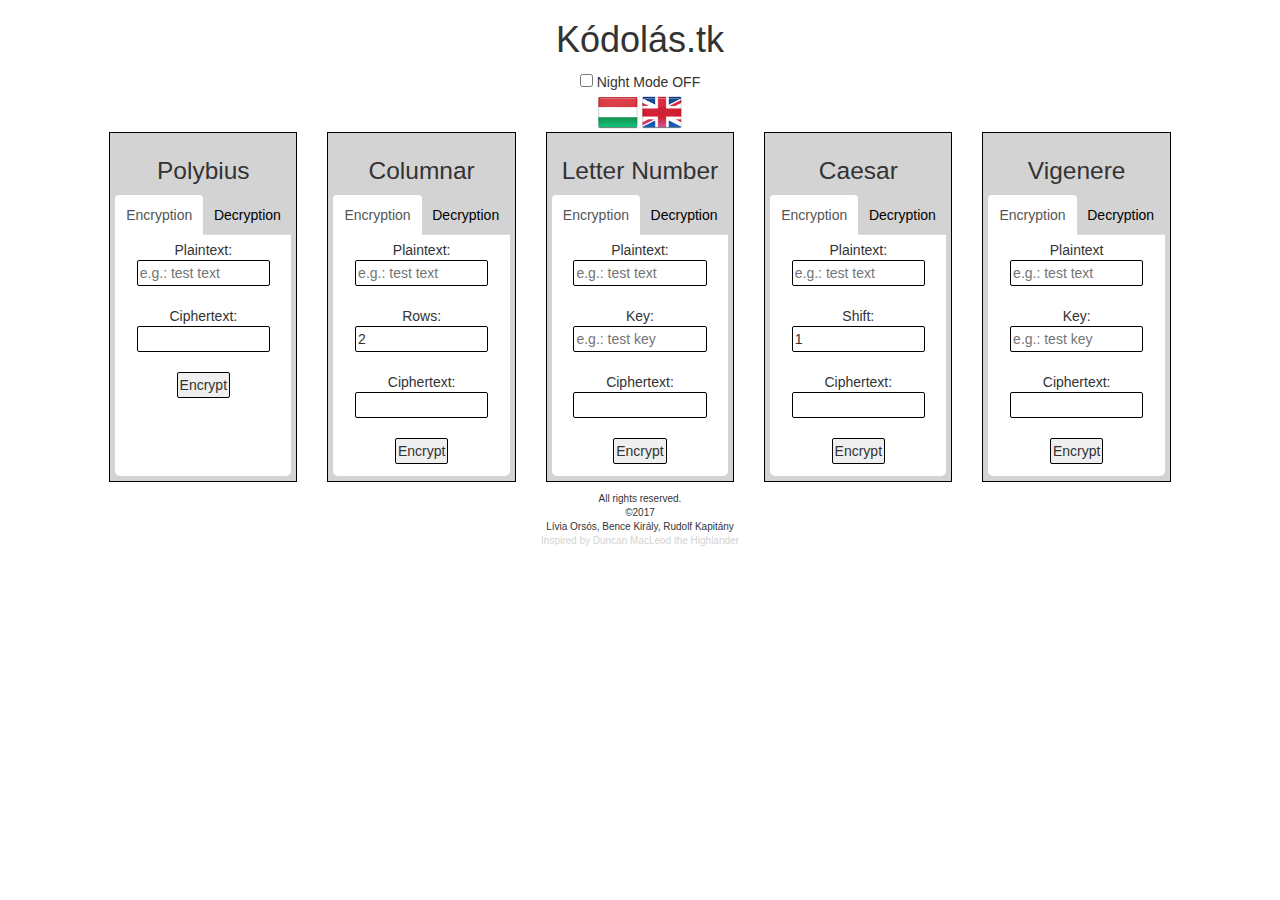
<file: english.html>
<!DOCTYPE html>

<!-- All rights reserved. ©2017 Lívia Orsós, Bence Király, Rudolf Kapitány -->

<html lang="en"> <!-- angol lokalizáció -->

<head>
	<meta charset="utf-8"> <!-- ami nem utf-8, az nem is jó -->
	<meta name="viewport" content="width=device-width, initial-scale=1.0"> <!-- mobilok miatt -->
	<meta name="description" content="Polybius, columnar transposition, letter number, Caesar, Vigenere encryption and decryption. Basic cryptographic methods.">
	<!-- FB Open Graph-->
	<meta property="og:title" content="Kódolás.tk">
	<meta property="og:description" content="Polybius, columnar transposition, letter number, Caesar, Vigenere encryption and decryption. Basic cryptographic methods.">
	<meta property="og:type" content="website">
	<meta property="og:image" content="img/favicon.png">
	<meta property="og:url" content="http://www.kodolas.tk/">
	<!-- Dublin Core -->
	<meta name="DC.title" content="Kódolás.tk">
	<meta name="dcterms.relation" content="http://www.kodolas.tk">
	<meta name="dcterms.format" content="text/html">
	<meta name="DC.type" content="website">
	<meta name="DC.description" content="Polybius, columnar transposition, letter number, Caesar, Vigenere encryption and decryption. Basic cryptographic methods.">
	<meta name="DC.language" content="en">
	<title>Kódolás.tk</title>
	<link rel="icon" type="image/x-icon" href="img/favicon.png"> <!-- az év faviconja -->
	<link rel="stylesheet" href="css/bootstrap.min.css"> <!-- azért a min, mert gyorsabban letölt/betölt -->
	<link rel="stylesheet" type="text/css" href="css/style.css">
	<link rel="apple-touch-icon" href="img/touch-icon-iphone.png">
	<link rel="apple-touch-icon" sizes="152x152" href="img/touch-icon-ipad.png">
	<link rel="apple-touch-icon" sizes="180x180" href="img/touch-icon-iphone-retina.png">
	<link rel="apple-touch-icon" sizes="167x167" href="img/touch-icon-ipad-retina.png">
	<script type="text/javascript" src="js/kodolas.js"></script>
	<script src="js/jquery.min.js"></script> <!-- Kell a dynamic pillshez -->
	<script src="js/bootstrap.min.js"></script> <!-- Kell a dynamic pillshez -->
	<!-- Google Analytics -->
	<script>
		(function(i,s,o,g,r,a,m){i['GoogleAnalyticsObject']=r;i[r]=i[r]||function(){
		(i[r].q=i[r].q||[]).push(arguments)},i[r].l=1*new Date();a=s.createElement(o),
		m=s.getElementsByTagName(o)[0];a.async=1;a.src=g;m.parentNode.insertBefore(a,m)
		})(window,document,'script','https://www.google-analytics.com/analytics.js','ga');
		ga('create', 'UA-97707948-1', 'auto');
		ga('send', 'pageview');
	</script>
</head>

<body>
		<!-- Felső sor -->
		<div class="row">
			<!-- Fejléc -->
			<div class="col-xs-12 cim">
				<h1>Kódolás.tk</h1>
				<div><input type="checkbox" id="kapcsolo" onclick="nightmode()">&nbsp;Night Mode&nbsp;<span id="allapot">OFF</span></div>
				<!-- Nyelvek -->
				<a href="index.html"><img src="img/hungarian.png" class="flag" alt="Hungarian"></a>
				<a href="english.html"><img src="img/english.png" class="flag" alt="English"></a>
			</div>
		</div>

		<!-- Középső sor -->
		<div class="row">
			<!-- Helykitöltés -->
			<div class="col-lg-1 visible-lg"></div>

			<!-- Polübiosz -->
			<div class="col-xs-12 col-sm-4 col-md-4 col-lg-2 metodus">
				<div class="metodus-tart">
					<h2>Polybius</h2>
					<ul class="nav nav-tabs metodus-valaszto">
						<li class="active metodus-opcio"><a data-toggle="tab" href="#polubiosz_kod_div">Encryption</a></li>
						<li class="metodus-opcio"><a data-toggle="tab" href="#polubiosz_dekod_div">Decryption</a></li>
					</ul>
					<div class="tab-content">
						<!-- Polübiosz: Kódolás -->
						<div id="polubiosz_kod_div" class="tab-pane fade in active">
							<form name="polubiosz_kod_form">
								Plaintext:<br>
								<input type="text" name="polubiosz_kod_be" class="mezo" placeholder="e.g.: test text"><br><br>
								Ciphertext:<br>
								<input type="text" name="polubiosz_kod_ki" readonly="readonly" class="mezo"><br><br>
								<input type="button" value="Encrypt" onClick="polubiosz_kod()">
							</form>
						</div>
						<!-- Polübiosz: Dekódolás -->
						<div id="polubiosz_dekod_div" class="tab-pane fade">
							<form name="polubiosz_dekod_form">
								Ciphertext:<br>
								<input type="text" name="polubiosz_dekod_be" class="mezo" placeholder="e.g.: 45-16-44-45-45-16-55-45"><br><br>
								Plaintext:<br>
								<input type="text" name="polubiosz_dekod_ki" readonly="readonly" class="mezo"><br><br>
								<input type="button" value="Decrypt" onClick="polubiosz_dekod()">
							</form>
						</div>
					</div>
				</div>
			</div>

			<!-- Fésűs -->
			<div class="col-xs-12 col-sm-4 col-md-4 col-lg-2 metodus">
				<div class="metodus-tart">
					<h2>Columnar</h2>
					<ul class="nav nav-tabs metodus-valaszto">
						<li class="active metodus-opcio"><a data-toggle="tab" href="#fesu_kod_div">Encryption</a></li>
						<li class="metodus-opcio"><a data-toggle="tab" href="#fesu_dekod_div">Decryption</a></li>
					</ul>
					<div class="tab-content">
						<!-- Fésűs: Kódolás -->
						<div id="fesu_kod_div" class="tab-pane fade in active">
							<form name="fesu_kod_form">
								Plaintext:<br>
								<input type="text" name="fesu_kod_be" class="mezo" placeholder="e.g.: test text"><br><br>
								Rows:<br>
								<input type="number" name="fesu_kod_kulcs" class="mezo" min="2" max="100" value="2"><br><br>
								Ciphertext:<br>
								<input type="text" name="fesu_kod_ki" readonly="readonly" class="mezo"><br><br>
								<input type="button" value="Encrypt" onClick="fesu_kod()">
							</form>
						</div>
						<!-- Fésűs: Dekódolás -->
						<div id="fesu_dekod_div" class="tab-pane fade">
							<form name="fesu_dekod_form">
								Ciphertext:<br>
								<input type="text" name="fesu_dekod_be" class="mezo" placeholder="e.g.: TS ETETTX"><br><br>
								Rows:<br>
								<input type="number" name="fesu_dekod_kulcs" class="mezo" min="2" max="100" value="2"><br><br>
								Plaintext:<br>
								<input type="text" name="fesu_dekod_ki" readonly="readonly" class="mezo"><br><br>
								<input type="button" value="Decrypt" onClick="fesu_dekod()">
							</form>
						</div>
					</div>
				</div>
			</div>

			<!-- Számkódolás -->
			<div class="col-xs-12 col-sm-4 col-md-4 col-lg-2 metodus">
				<div class="metodus-tart">
					<h2>Letter Number</h2>
					<ul class="nav nav-tabs metodus-valaszto">
						<li class="active metodus-opcio"><a data-toggle="tab" href="#szam_kod_div">Encryption</a></li>
						<li class="metodus-opcio"><a data-toggle="tab" href="#szam_dekod_div">Decryption</a></li>
					</ul>
					<div class="tab-content">
						<!-- Számkódolás: Kódolás -->
						<div id="szam_kod_div" class="tab-pane fade in active">
							<form name="szam_kod_form">
								Plaintext:<br>
								<input type="text" name="szam_kod_be" class="mezo" placeholder="e.g.: test text"><br><br>
								Key:<br>
								<input type="text" name="szam_kod_kulcs" class="mezo" placeholder="e.g.: test key"><br><br>
								Ciphertext:<br>
								<input type="text" name="szam_kod_ki" readonly="readonly" class="mezo"><br><br>
								<input type="button" value="Encrypt" onClick="szam_kod()">
							</form>
						</div>
						<!-- Számkódolás: Dekódolás -->
						<div id="szam_dekod_div" class="tab-pane fade">
							<form name="szam_dekod_form">
								Ciphertext:<br>
								<input type="text" name="szam_dekod_be" class="mezo" placeholder="e.g.: 40-10-38-40-31-10-49-40"><br><br>
								Key:<br>
								<input type="text" name="szam_dekod_kulcs" class="mezo" placeholder="e.g.: test key"><br><br>
								Plaintext:<br>
								<input type="text" name="szam_dekod_ki" readonly="readonly" class="mezo"><br><br>
								<input type="button" value="Decrypt" onClick="szam_dekod()">
							</form>
						</div>
					</div>
				</div>
			</div>

			<!-- Caesar -->
			<div class="col-xs-12 col-sm-6 col-md-6 col-lg-2 metodus">
				<div class="metodus-tart">
					<h2>Caesar</h2>
					<ul class="nav nav-tabs metodus-valaszto">
						<li class="active metodus-opcio"><a data-toggle="tab" href="#caesar_kod_div">Encryption</a></li>
						<li class="metodus-opcio"><a data-toggle="tab" href="#caesar_dekod_div">Decryption</a></li>
					</ul>
					<div class="tab-content">
						<!-- Caesar: Kódolás -->
						<div id="caesar_kod_div" class="tab-pane fade in active">
							<form name="caesar_kod_form">
								Plaintext:<br>
								<input type="text" name="caesar_kod_be" class="mezo" placeholder="e.g.: test text"><br><br>
								Shift:<br>
								<input type="number" name="caesar_kod_kulcs" class="mezo" min="1" max="25" value="1"><br><br>
								Ciphertext:<br>
								<input type="text" name="caesar_kod_ki" readonly="readonly" class="mezo"><br><br>
								<input type="button" value="Encrypt" onClick="caesar_kod()">
							</form>
						</div>
						<!-- Caesar: Dekódolás -->
						<div id="caesar_dekod_div" class="tab-pane fade">
							<form name="caesar_dekod_form">
								Ciphertext:<br>
								<input type="text" name="caesar_dekod_be" class="mezo" placeholder="e.g.: UFTUUFYU"><br><br>
								Shift:<br>
								<input type="number" name="caesar_dekod_kulcs" class="mezo" min="1" max="25" value="1"><br><br>
								Plaintext:<br>
								<input type="text" name="caesar_dekod_ki" readonly="readonly" class="mezo"><br><br>
								<input type="button" value="Decrypt" onClick="caesar_dekod()">
							</form>
						</div>
					</div>
				</div>
			</div>

			<!-- Vigenere -->
			<div class="col-xs-12 col-sm-6 col-md-6 col-lg-2 metodus">
				<div class="metodus-tart">
					<h2>Vigenere</h2>
					<ul class="nav nav-tabs metodus-valaszto">
						<li class="active metodus-opcio"><a data-toggle="tab" href="#vigenere_kod_div">Encryption</a></li>
						<li class="metodus-opcio"><a data-toggle="tab" href="#vigenere_dekod_div">Decryption</a></li>
					</ul>
					<div class="tab-content">
						<!-- Vigenere: Kódolás -->
						<div id="vigenere_kod_div" class="tab-pane fade in active">
							<form name="vigenere_kod_form">
								Plaintext<br>
								<input type="text" name="vigenere_kod_be" class="mezo" placeholder="e.g.: test text"><br><br>
								Key:<br>
								<input type="text" name="vigenere_kod_kulcs" class="mezo" placeholder="e.g.: test key"><br><br>
								Ciphertext:<br>
								<input type="text" name="vigenere_kod_ki" readonly="readonly" class="mezo"><br><br>
								<input type="button" value="Encrypt" onClick="vigenere_kod()">
							</form>
						</div>
						<!-- Vigenere: Dekódolás -->
						<div id="vigenere_dekod_div" class="tab-pane fade">
							<form name="vigenere_dekod_form">
								Ciphertext:<br>
								<input type="text" name="vigenere_dekod_be" class="mezo" placeholder="e.g.: MIKMDIVM"><br><br>
								Key:<br>
								<input type="text" name="vigenere_dekod_kulcs" class="mezo" placeholder="e.g.: test key"><br><br>
								Plaintext:<br>
								<input type="text" name="vigenere_dekod_ki" readonly="readonly" class="mezo"><br><br>
								<input type="button" value="Decrypt" onClick="vigenere_dekod()">
							</form>
						</div>
					</div>
				</div>
			</div>

			<!-- Helykitöltés -->
			<div class="col-lg-1 visible-lg"></div>
		</div>

		<!-- Alsó sor -->
		<div class="row">
			<!-- Lábléc -->
			<div class="col-xs-12 lablec">
				All rights reserved.<br>
				&copy;2017<br>
				Lívia Orsós, Bence Király, Rudolf Kapitány
				<p class="diszkretszinu">Inspired by Duncan MacLeod the Highlander</p>
			</div>
		</div>
  </div>
</body>

</html>
</file>
<file: css/style.css>
@charset "utf-8";

.metodus{
	height: 350px;
	margin-bottom: 10px;
}

.metodus-tart{
	width: 100%;
	height: 100%;
	background-color: lightgrey;
	border: 1px solid black;
	padding: 5px;
	text-align: center;
	overflow: hidden;
	margin-bottom: 5px;
}

.metodus-tart h2{
	font-size: 1.75em; /*Azért, hogy akkora legyen, mint aminek terveztük.*/
}

.flag{
	width: 40px;
}

.mezo{
	width: 80%;
}

.lablec{
	text-align: center;
	font-size: x-small;
}

.metodus-valaszto a{
	color: black;
	border: none;
	margin: 0!important;
	border: 0!important;
	padding: 10px!important;
}

.metodus-opcio{
	width: 50%;
}

.tab-content{
	height: calc(100% - 97px); /* vmiért hozzáadja ennek a méretéhez a felette levő elemek méretét is */
	background-color: white;
	padding: 5px;
	border-radius: 0px 0px 5px 5px;
}

.tab-content input{
	border: 0.5px solid black;
	padding: 2px;
	border-radius: 2px;
}

.diszkretszinu{
	color: lightgrey;
}

.cim{
	text-align: center;
}

.hibaoldal{
	text-align: center;
}

.hibaoldal h1{
	font-size: 15em;
}
</file>
